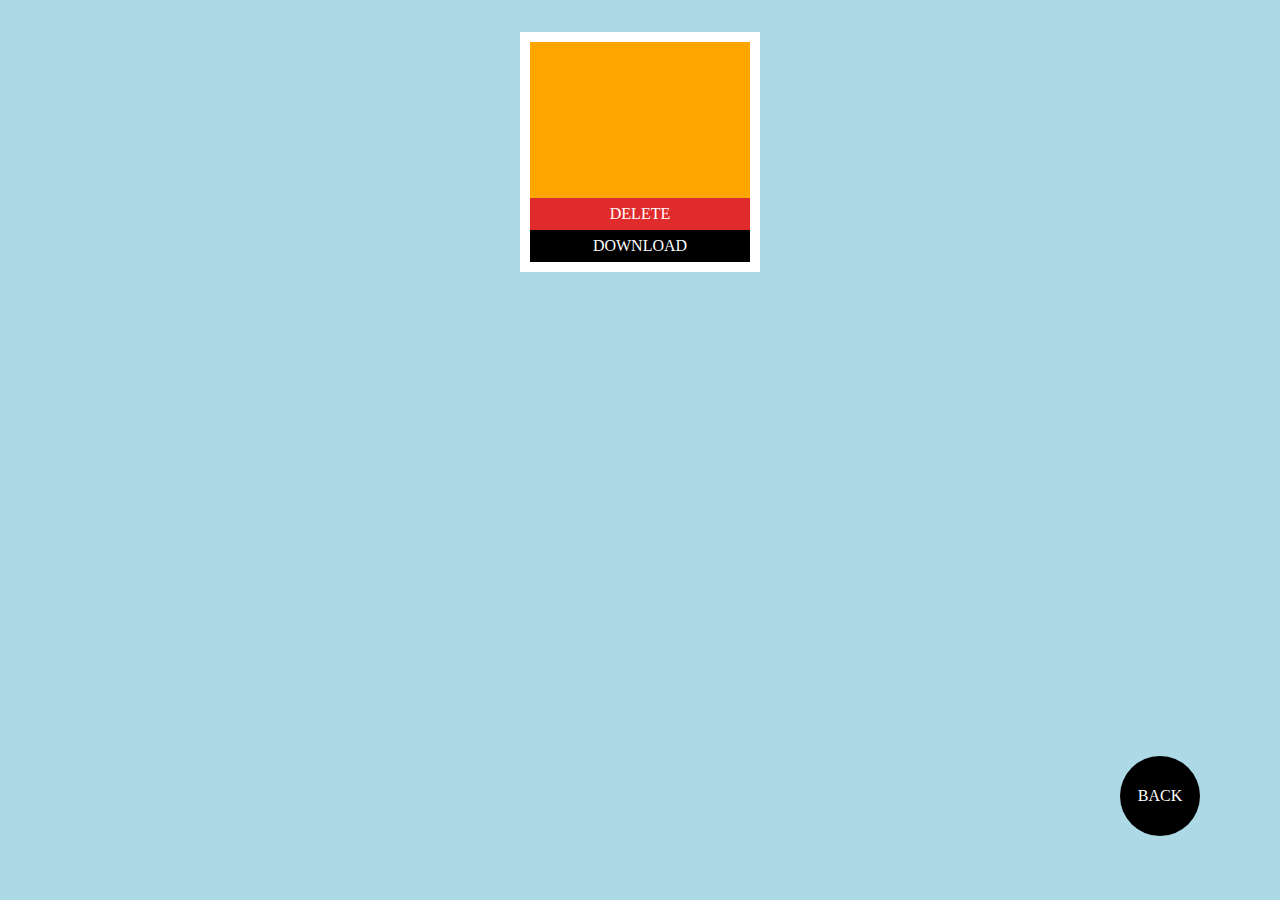
<file: CAMERA-GALLERY/gallery.html>
<!DOCTYPE html>
<html lang="en">
<head>
    <meta charset="UTF-8">
    <meta http-equiv="X-UA-Compatible" content="IE=edge">
    <meta name="viewport" content="width=device-width, initial-scale=1.0">
    <link rel="stylesheet" href="./gallery.css">
    <title>Gallery</title>
</head>
<body>
    <div class="back">BACK</div>
    <div class="gallery-cont">
        <div class="media-cont">
            <div class="media"></div>
            <div class="delete action-btn">DELETE</div>
            <div class="download action-btn">DOWNLOAD</div>
        </div>
    </div>

   <script src="./db.js"></script>
   <script src="./gallery.js"></script>

    <script>
        let backElem = document.querySelector(".back")
        backElem.addEventListener("click",(e) =>{
            location.assign("./index.html")
        })
    </script>
    
</body>
</html>
</file>
<file: CAMERA-GALLERY/gallery.css>
*{
box-sizing: border-box;
}
body{
    margin: 0;
    padding:0;

}

.back{
    width:5rem;
    height:5rem;
    border-radius: 50%;
    background-color: black;
    color:white;
    display:flex;
    justify-content: center;
    align-items: center;
    position: fixed;
    bottom:4rem;
    right:5rem;
}
.back:hover{
    cursor:pointer;
}
.gallery-cont{
    background-color: lightblue;
    min-height:100vh;
    width:100vw;
    display: flex;
    flex-wrap: wrap;
    justify-content: center;

}
.media-cont {
    height: 15rem;
    width: 15rem;
    border: 10px solid white;
    margin: 2rem;
}
.media {
    height: calc( 100% - 2rem - 2rem );
     background-color: orange;
}
.media > * {
    width: 100%;
    height: 100%;
    object-fit: fill;
}
.action-btn {
    height: 2rem;
    color: white;
    display: flex;
    justify-content: center;
    align-items: center;
}
.download {
    background-color: black;
}
.delete {
    background-color: rgb(223, 43, 43);
}
</file>
